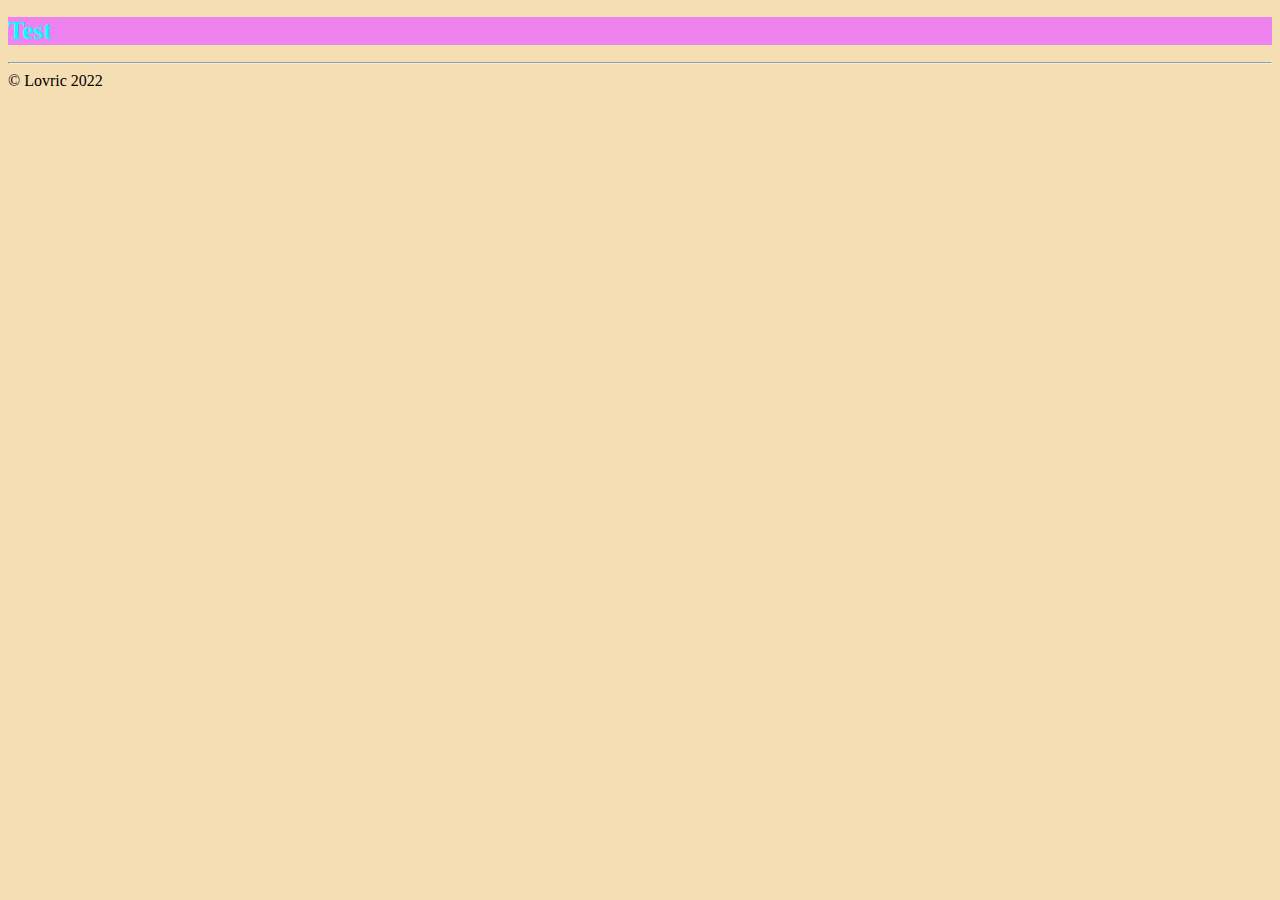
<file: test.hr/index.html>
<!DOCTYPE html>
<html lang="en">
<head>
    <meta charset="UTF-8">
    <meta http-equiv="X-UA-Compatible" content="IE=edge">
    <meta name="viewport" content="width=device-width, initial-scale=1.0">
    <title>Document</title>
    <link rel="stylesheet" href="stil.css">
</head>
<body>
    <h1>
        Test
    </h1>
    

    <hr>
    &copy; Lovric 2022
</body>
</html>
</file>
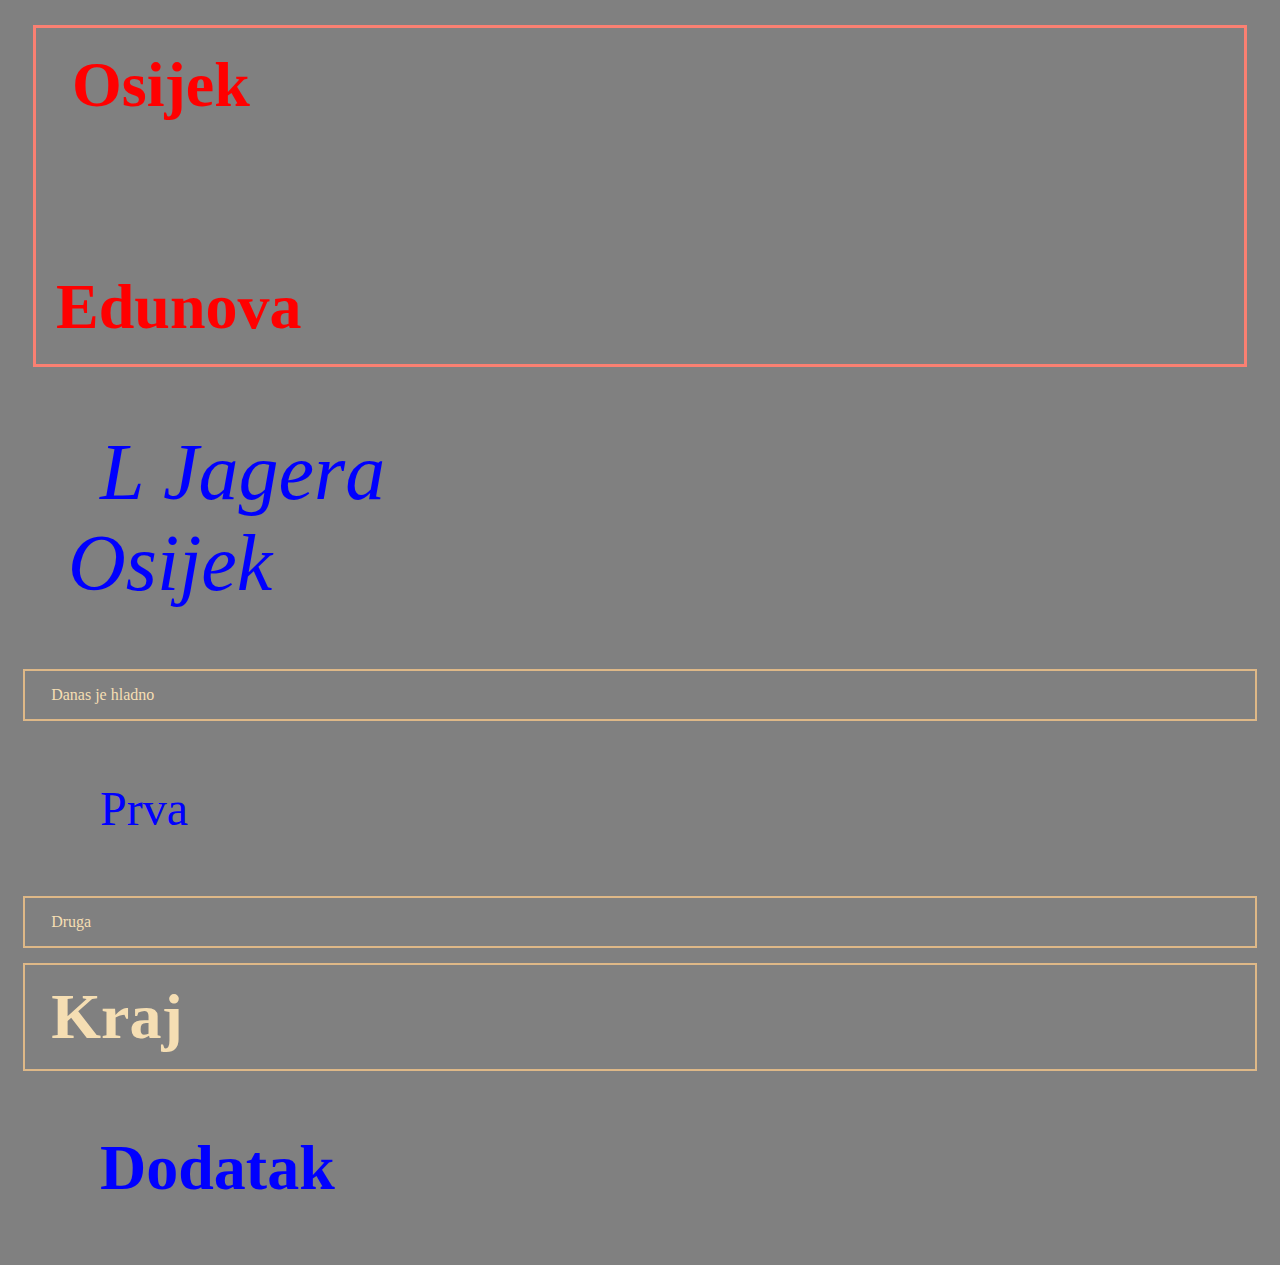
<file: vjezba.hr/index.html>
<!DOCTYPE html>
<html lang="en">
<head>
    <meta charset="UTF-8">
    <meta http-equiv="X-UA-Compatible" content="IE=edge">
    <meta name="viewport" content="width=device-width, initial-scale=1.0">
    <title>Document</title>
    <link rel="stylesheet" href="stil.css">


    <style>

        body{
            background-color: royalblue;
        }
    </style>

</head>
<body style="background-color: grey;">
    <h1 class="crvena">
        Osijek <br>
        <br>
        <br>
        Edunova
    </h1>

    <address class="plava">
        L Jagera <br>
        Osijek


    </address>

    <p class="zelena">Danas je hladno</p>

    <div>
        <div id="veliko" class="plava">
            Prva
        </div>
        <div class="zelena">
            Druga
        </div>
    </div>

    <h1 class="zelena">Kraj</h1>

    <h1 class="plava">Dodatak</h1>


</body>
</html>
</file>
<file: test.hr/stil.css>
h1{
    font-size: 25px;
    font-family: Georgia, 'Times New Roman', Times, serif;
    color: aqua;
    background-color: violet;
}

body{
    background-color: wheat;
}

hr{
    color: bisque;
    background-color: antiquewhite;
}
</file>
<file: vjezba.hr/stil.css>
h1{
    font-size: 4rem;
    font-family: Georgia, 'Times New Roman', Times, serif;
}

.zelena{
    color: wheat;
    text-indent: 0.7rem;
    padding: 15px;
    margin: 15px;
    border: 2px solid burlywood;
}

.crvena{
    color: red;
    text-indent: 1rem;
    padding: 20px;
    margin: 25px;
    border: 3px solid salmon;
}

.plava{
    color: blue;
    text-indent: 2rem;
    padding: 30px;
    margin: 30px;
}

body{
    background-color: aquamarine;
}

#veliko{
    font-size: 3rem;
    font-family: Georgia, 'Times New Roman', Times, serif;
}

address{
    font-size: 5rem;
    font-family: Georgia, 'Times New Roman', Times, serif;
}
</file>
